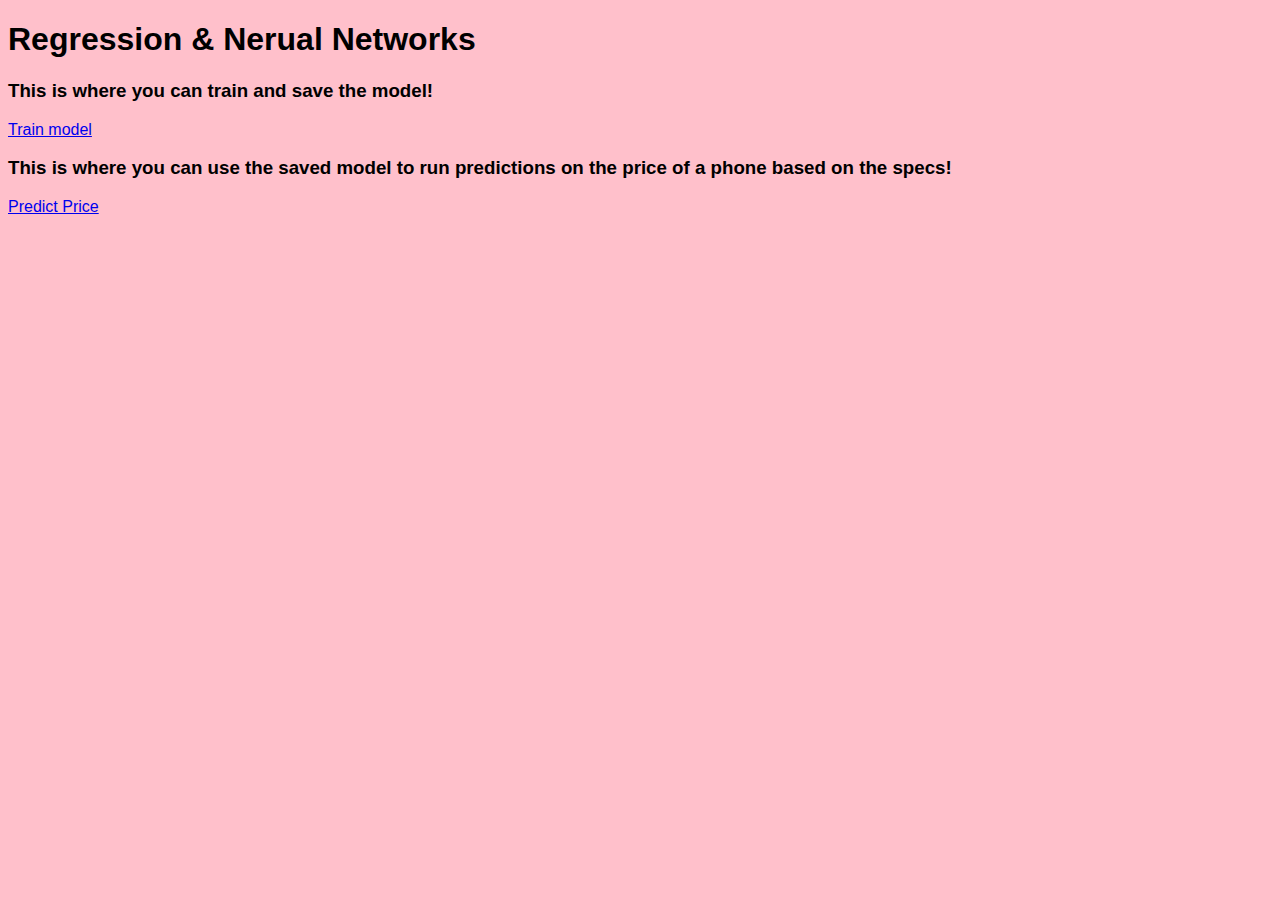
<file: index.html>
<!DOCTYPE html>
<html lang="en">
  <head>
    <meta charset="UTF-8" />
    <meta http-equiv="X-UA-Compatible" content="IE=edge" />
    <meta name="viewport" content="width=device-width, initial-scale=1.0" />
    <link rel="stylesheet" href="css/style.css" />
    <title>Inleveropdracht: Week 7</title>
  </head>
  <body>
    <h1>Regression & Nerual Networks</h1>

    <h3>
      This is where you can train and save the model!
    </h3>
    <a href="train.html">Train model</a>
    <h3>
      This is where you can use the saved model to run predictions on the price of a phone based on the specs!
    </h3>
    <a href="model.html">Predict Price</a>
  </body>
</html>
</file>
<file: css/style.css>
body {
  background-color: pink;
  color: black;
  font-family: arial;
}

input[type="text"] {
  width: 300px;
  padding: 10px 10px;
  border-radius: 4px;
  border:none;
}

button {
  background-color: #02b2da;
  color: white;
  padding: 15px 32px;
  font-size: 16px;
  border: none;
  border-radius: 4px;
}

#result {
  gap: 20px;
  font-size: 18px;
  color: black;
  background: white;
  border-radius: 4px;
  padding: 4px;
  width:fit-content;
}
label{
  font-family: arial;
}
.values{
  position: relative;
  left: 80px;
}
</file>
